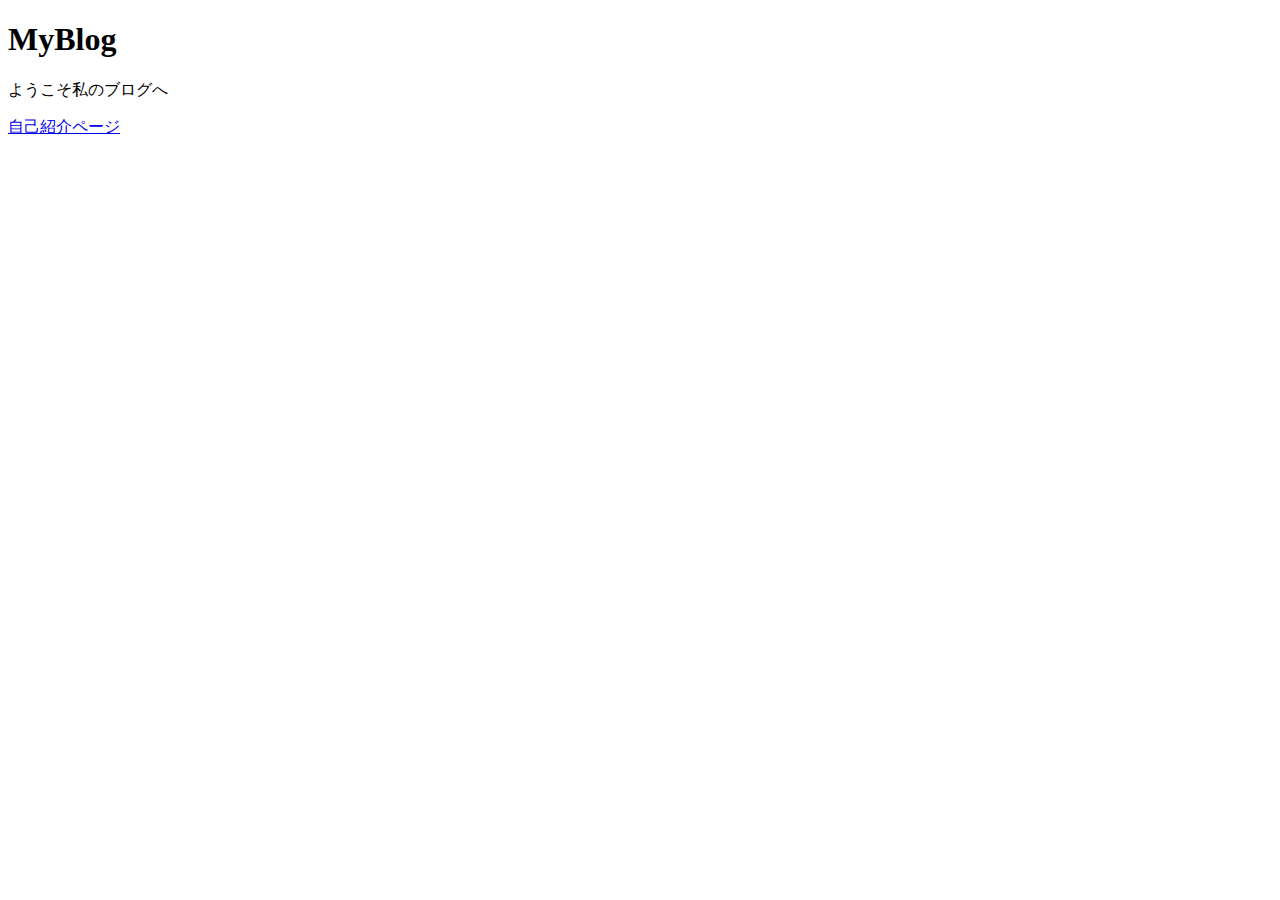
<file: index.html>
<!DOCTYPE html>
<html lang="ja">
<head>
    <meta charset="UTF-8">
    <meta name="viewport" content="width=device-width, initial-scale=1.0">
    <title>MyBlog</title>
</head>
<body>
    <h1>MyBlog</h1>
    <p>ようこそ私のブログへ</p>
    <a href="about.html">自己紹介ページ</a>
</body>
</html>
</file>
